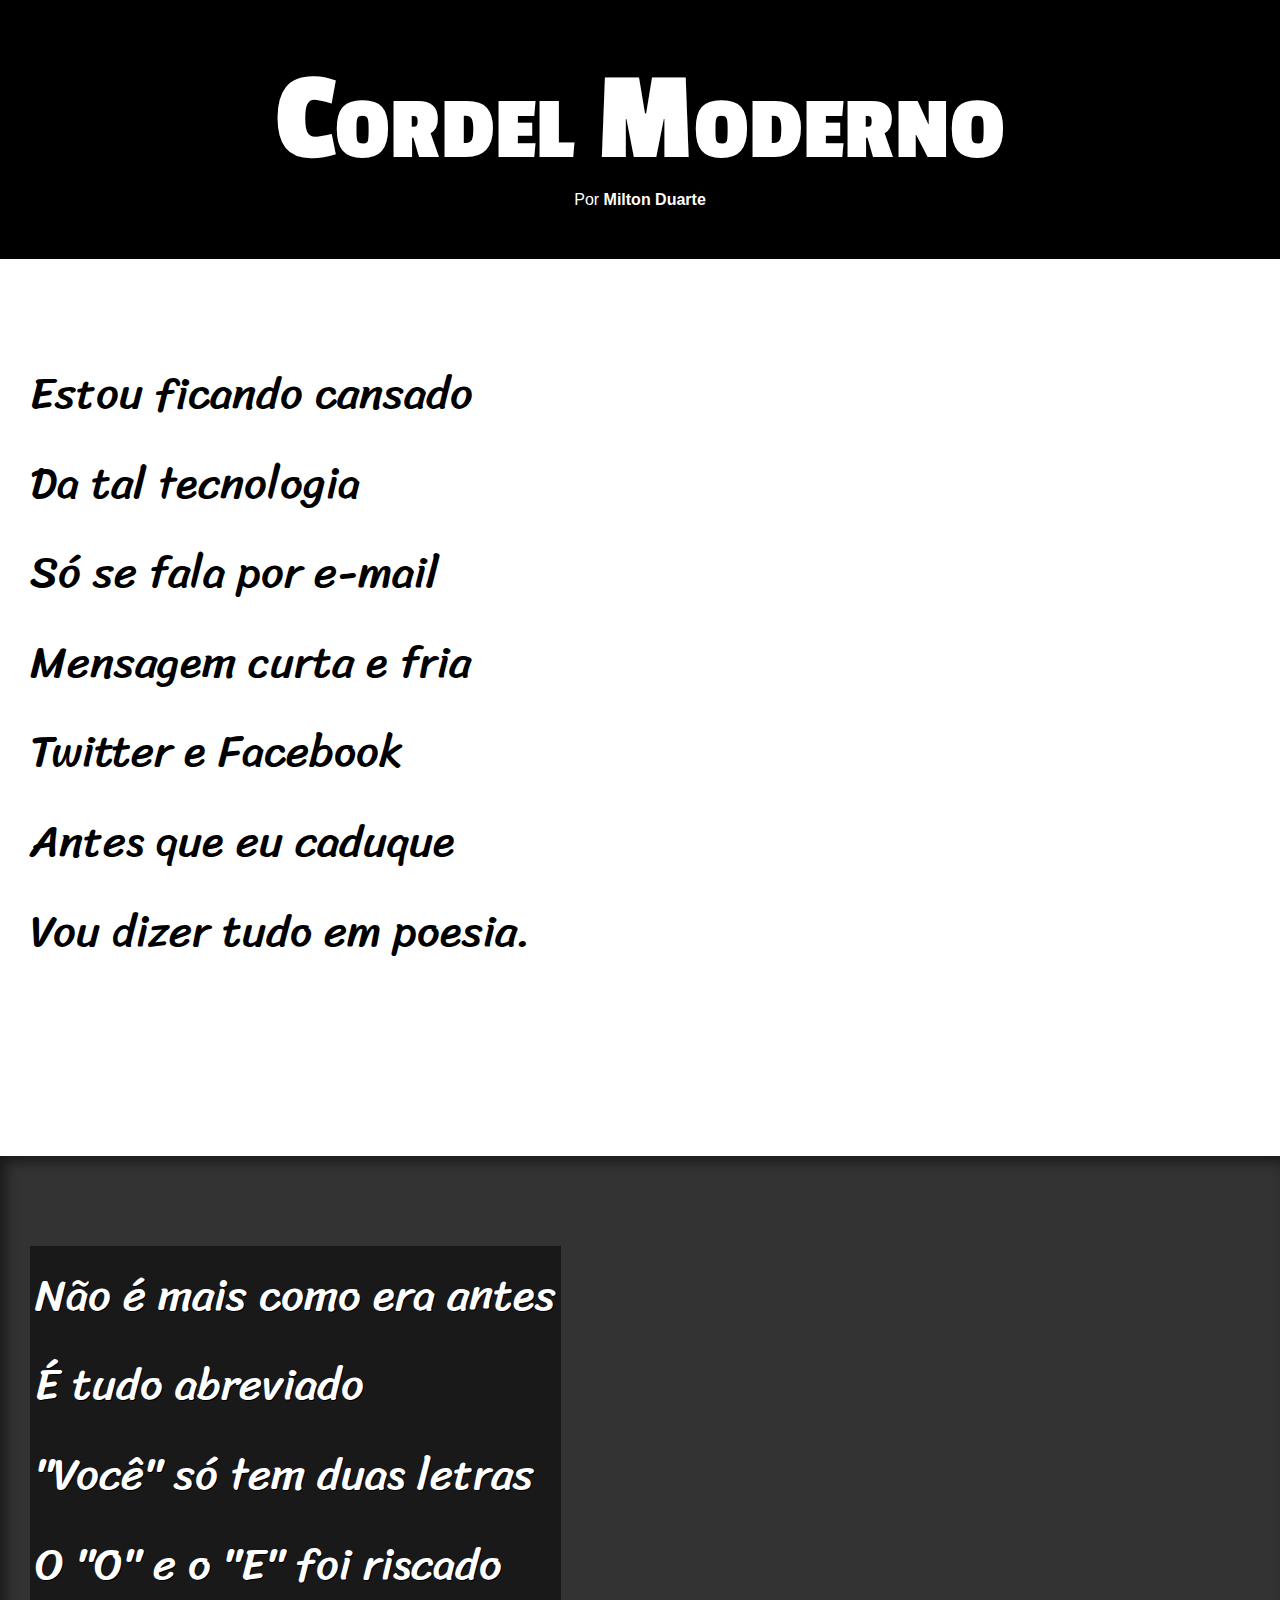
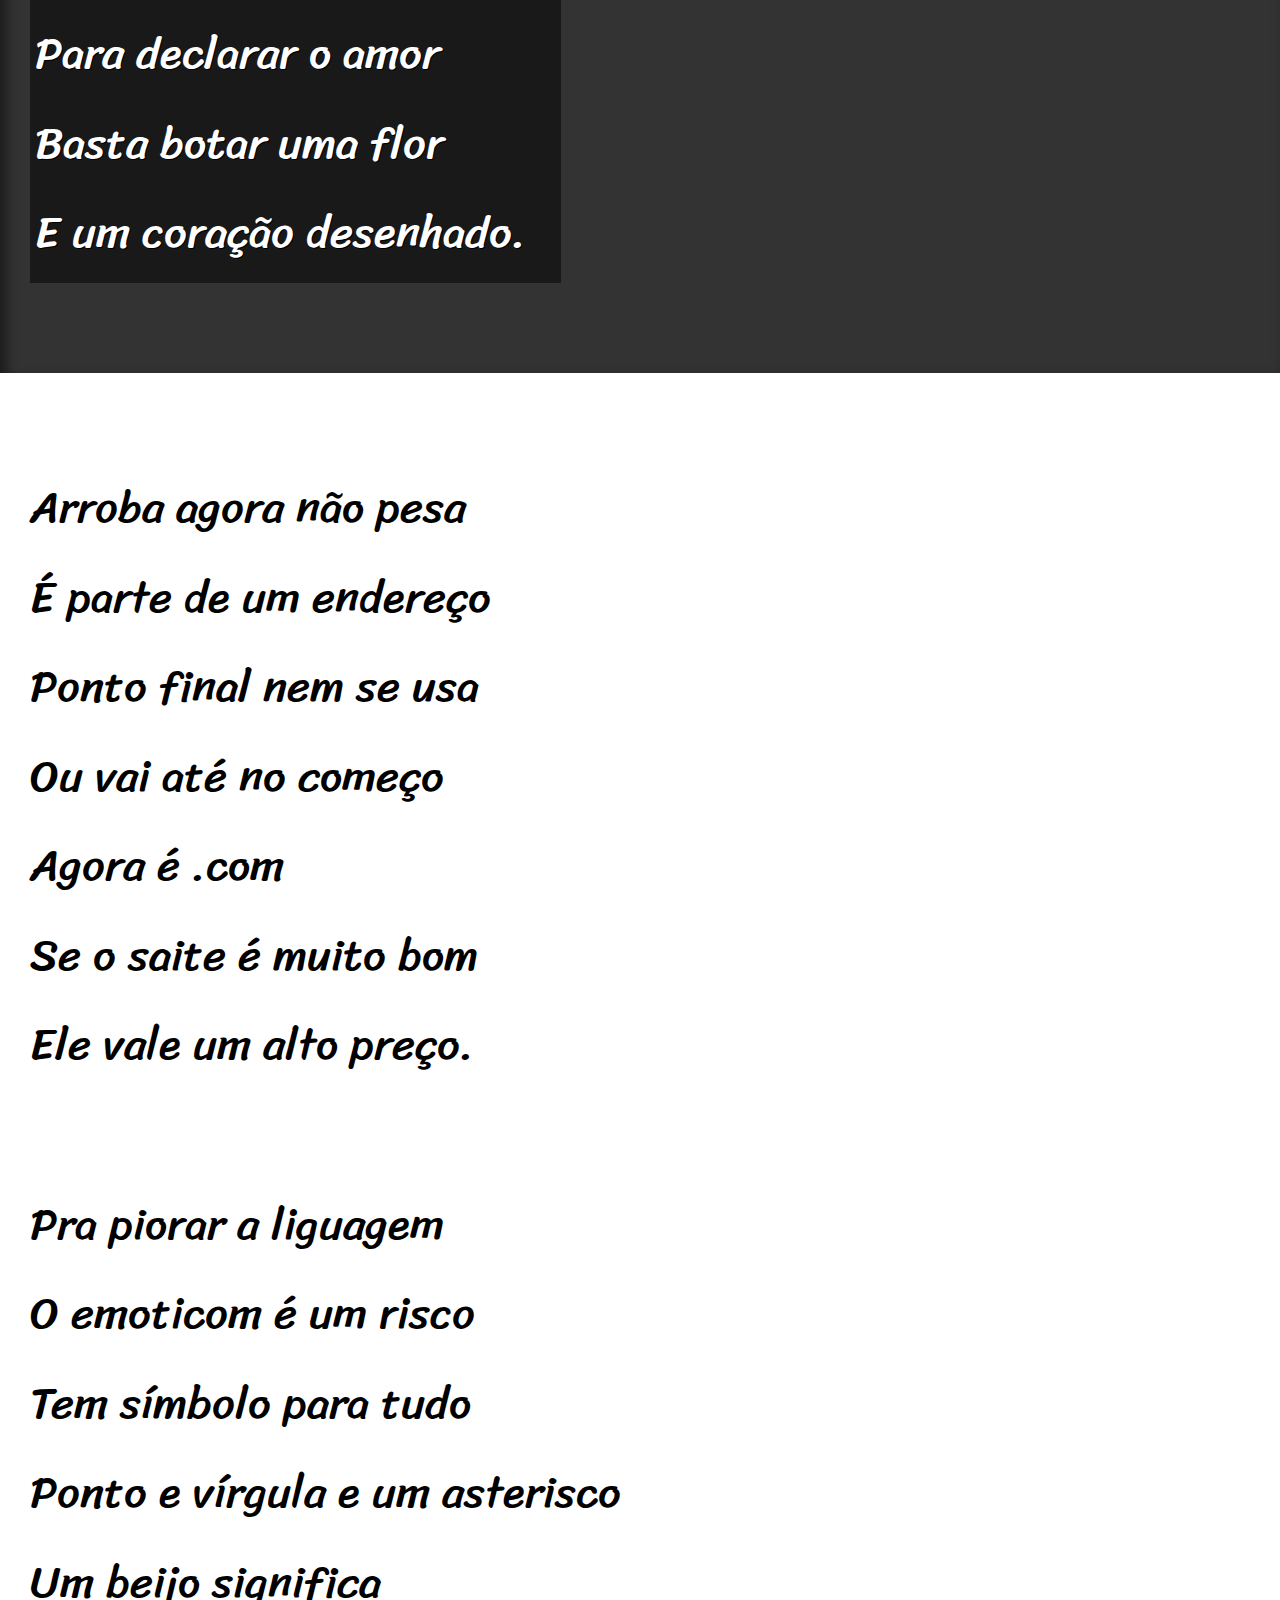
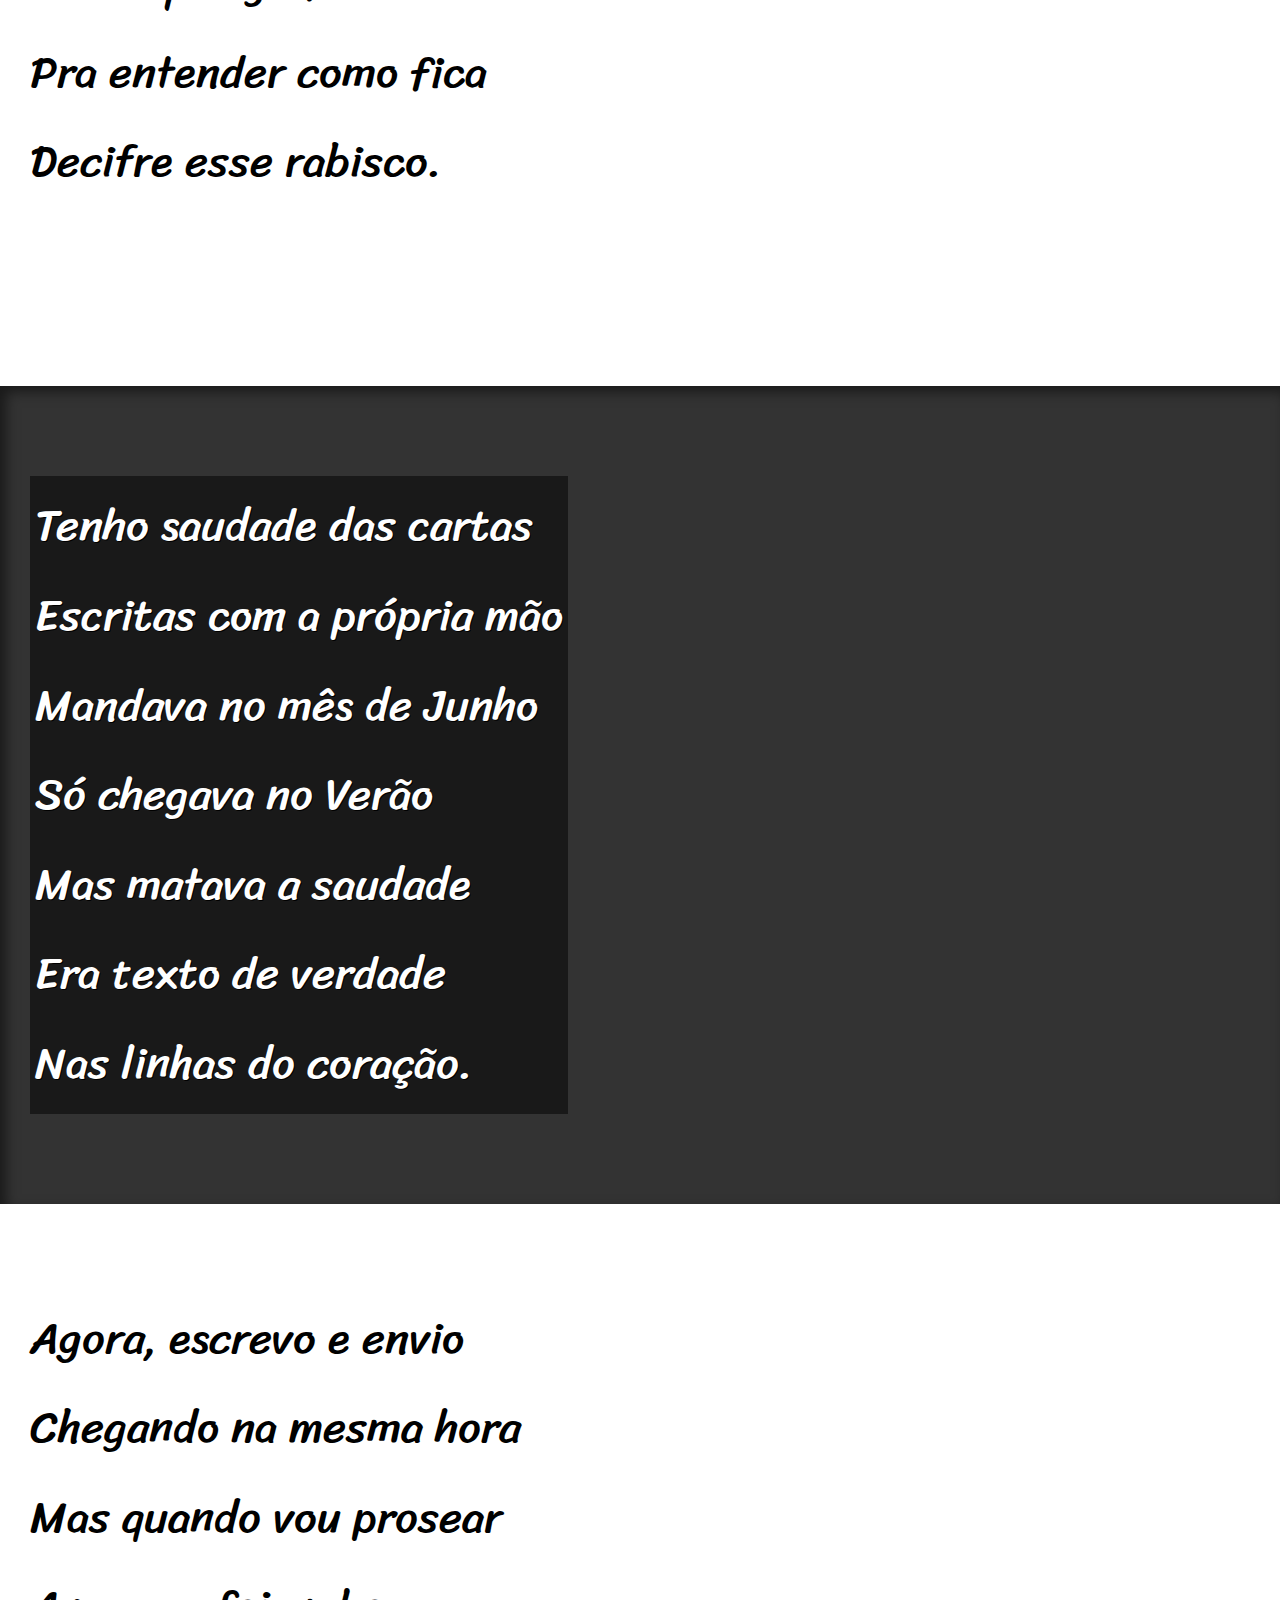
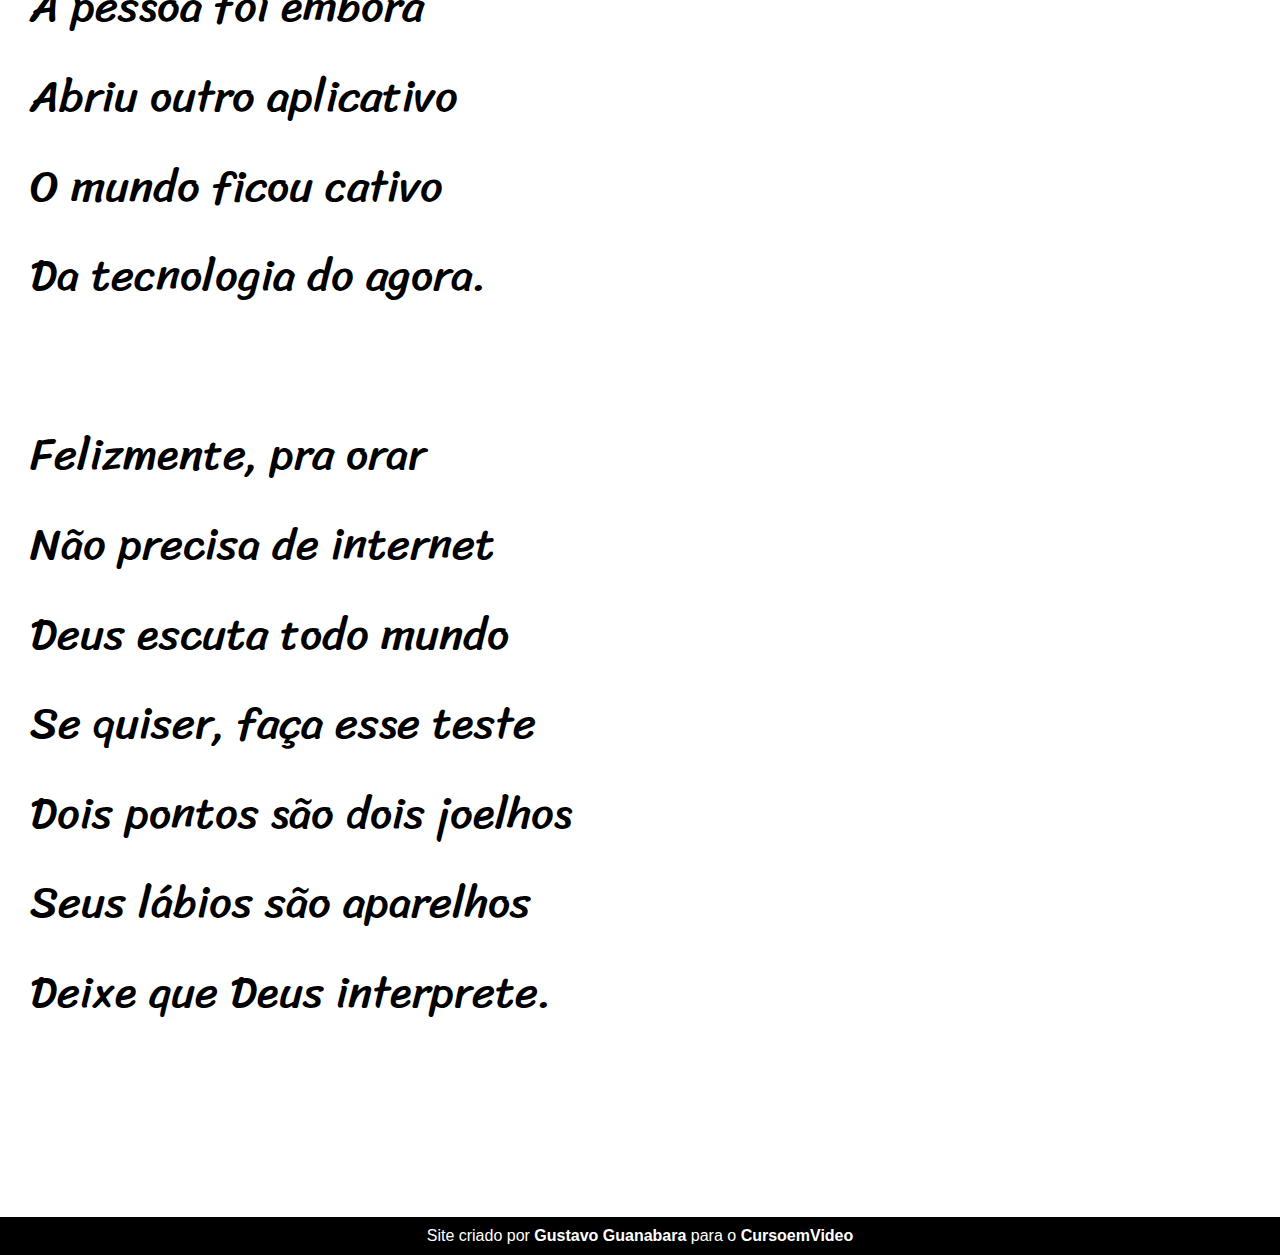
<file: index.html>
<!DOCTYPE html>
<html lang="pt-br">
<head>
    <meta charset="UTF-8">
    <meta name="viewport" content="width=device-width, initial-scale=1.0">
    <title>Cordel Moderno</title>
    <link rel="stylesheet" href="estilos/style.css">
</head>
<body>
    <header>
        <h1>Cordel Moderno</h1>
        <p>Por <a href="https://www.recantodasletras.com.br/poesias/3186743" target="_blank">Milton Duarte</a></p>
    </header>

    <section class="normal">
        <p>
            Estou ficando cansado <br>
            Da tal tecnologia <br>
            Só se fala por e-mail <br>
            Mensagem curta e fria <br>
            Twitter e Facebook <br>
            Antes que eu caduque <br>
            Vou dizer tudo em poesia.
        </p>
    </section>

    <section class="imagem" id="imagem1">
        <p>
            Não é mais como era antes <br>
            É tudo abreviado <br>
            "Você" só tem duas letras <br>
            O "O" e o "E" foi riscado <br>
            Para declarar o amor <br>
            Basta botar uma flor <br>
            E um coração desenhado.
        </p>
    </section>

    <section class="normal">
        <p>
            Arroba agora não pesa <br>
            É parte de um endereço <br>
            Ponto final nem se usa <br>
            Ou vai até no começo <br>
            Agora é .com <br>
            Se o saite é muito bom <br>
            Ele vale um alto preço.
        </p>

        <p>
            Pra piorar a liguagem <br>
            O emoticom é um risco <br>
            Tem símbolo para tudo <br>
            Ponto e vírgula e um asterisco <br>
            Um beijo significa <br>
            Pra entender como fica <br>
            Decifre esse rabisco.
        </p>
    </section>

    <section class="imagem" id="imagem2">
        <p>
            Tenho saudade das cartas <br>
            Escritas com a própria mão <br>
            Mandava no mês de Junho <br>
            Só chegava no Verão <br>
            Mas matava a saudade <br>
            Era texto de verdade <br>
            Nas linhas do coração.
        </p>
    </section>

    <section class="normal">
        <p>
            Agora, escrevo e envio <br>
            Chegando na mesma hora <br>
            Mas quando vou prosear <br>
            A pessoa foi embora <br>
            Abriu outro aplicativo <br>
            O mundo ficou cativo <br>
            Da tecnologia do agora.
        </p>

        <p>
            Felizmente, pra orar <br>
            Não precisa de internet <br>
            Deus escuta todo mundo <br>
            Se quiser, faça esse teste <br>
            Dois pontos são dois joelhos <br>
            Seus lábios são aparelhos <br>
            Deixe que Deus interprete.
        </p>
    </section>

    <footer>Site criado por <a href="https:gustavoguanabara.github.io" target="_blank">Gustavo Guanabara</a> para o <a href="https://cursoemvideo.com" target="_blank">CursoemVideo</a></footer>
</body>
</html>
</file>
<file: estilos/style.css>
@charset "UTF-8";

@import url('https://fonts.googleapis.com/css2?family=Passion+One&display=swap');

@import url('https://fonts.googleapis.com/css2?family=Sriracha&display=swap');

:root {
    --fonte1: Verdana, Geneva, Tahoma, sans-serif;
    --fonte2: 'Passion One', cursive;
    --fonte3: 'Sriracha', cursive;

}

* {
    margin: 0px;
    padding: 0px;
    font-size: 1em;
}

html, body {
    min-height: 100vh;
    background-color: darkgray;
    font-family: var(--fonte1);
}

header {
    background-color: black;
    color: white;
    text-align: center;
}

header > h1 {
    font-family: var(--fonte2);
    padding-top: 50px;
    font-variant: small-caps;
    font-size: 10vw;
}

header >  p {
    padding-bottom: 50px;
}

header a, footer a {
    color: white;
    text-decoration: none;
    font-weight: bold;
}

header a:hover, footer a:hover {
    text-decoration: underline;
}

section {
    padding-top: 10vh;
    padding-bottom: 10vh;
    line-height: 2em;
    padding-left: 30px;
    font-family: var(--fonte3);
    font-size: 3.5vw;
}

section > p {
    padding-bottom: 2em;
}

section.normal {
    background-color: white;
    color: black;
}

section.imagem {
    background-color: rgb(51, 51, 51);
    color: white;
    box-shadow: inset 6px 6px 13px 0px rgba(0, 0, 0, 0.505);
}

section#imagem1 {
    background: rgb(51, 51, 51) url(../imagens/background001.jpg) no-repeat fixed right center/cover;
}

section#imagem2 {
    background: rgb(51, 51, 51) url(../imagens/background002.jpg) no-repeat fixed right center/cover;
}

section.imagem p {
    display: inline-block;
    padding: 5px;
    background-color: rgba(0, 0, 0, 0.5);
    text-shadow: 1px 1px 0px black;
}

footer {
    background-color: black;
    text-align: center;
    color: white;
    padding: 10px;
}
</file>
